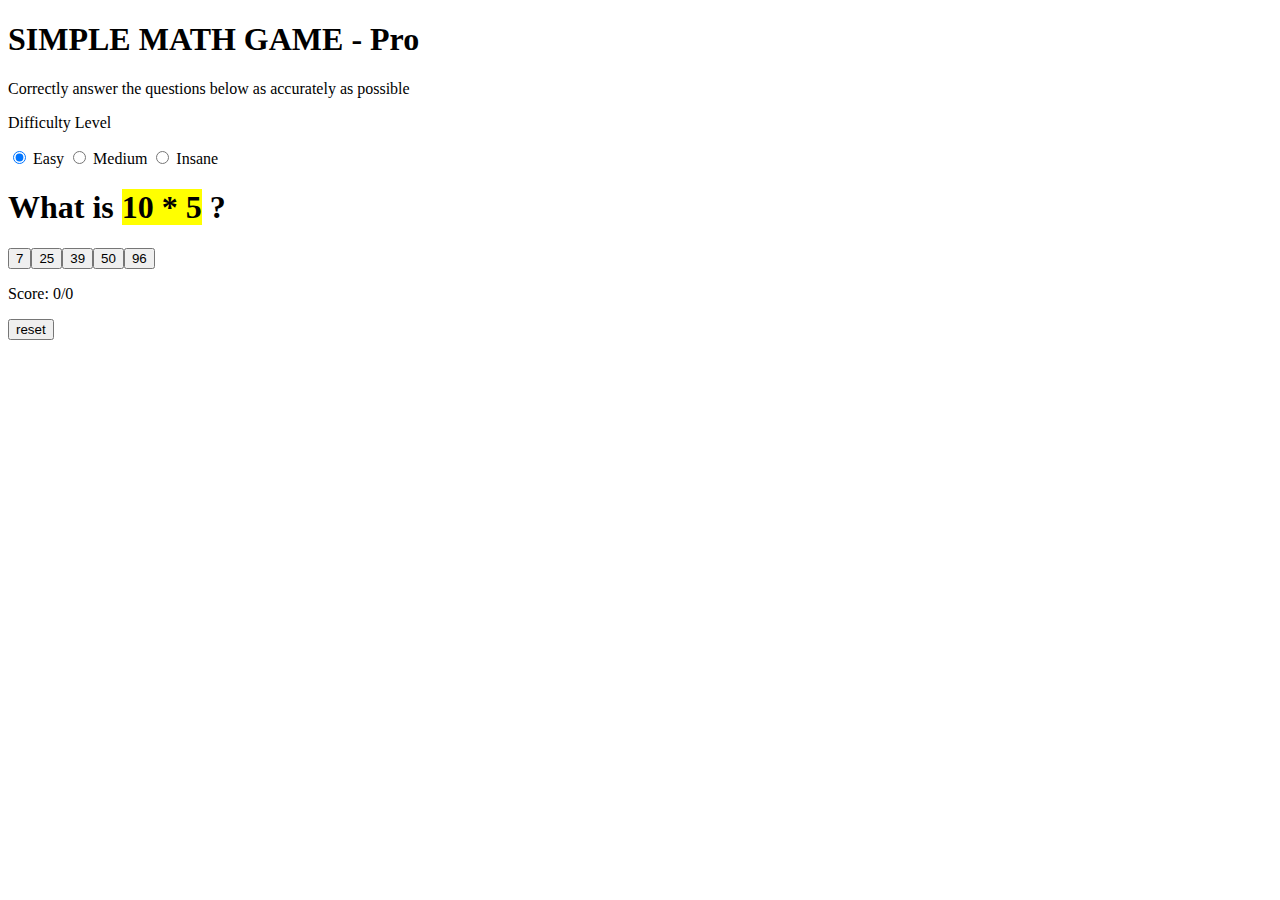
<file: CS-416 Web Programming/Dynamic Math Game Quiz/Hw-3_Jordan_Phan/simple-math-game.html>
<!DOCTYPE html>
<html lang="en">
<head>
    <meta charset="UTF-8">
    <meta name="viewport" content="width=device-width, initial-scale=1">
    <title>Hw-3: Extra Credit</title>
    <link href="https://cdn.jsdelivr.net/npm/bootstrap@5.3.2/dist/css/bootstrap.min.css" rel="stylesheet"
          integrity="sha384-T3c6CoIi6uLrA9TneNEoa7RxnatzjcDSCmG1MXxSR1GAsXEV/Dwwykc2MPK8M2HN" crossorigin="anonymous">
</head>
<body>
<div class="container bg-white text-start rounded shadow my-5 p-5">
    <div class="row ">
        <div class="col-12">
            <h1 class="text-center text-primary">SIMPLE MATH GAME - Pro</h1>
        </div>
    </div>
    <div class="row ">
        <div class="col-12">
            <p class="text-center">Correctly answer the questions below as accurately as possible</p>
        </div>
    </div>
    <div class="row ">
        <div class="col-12">
            <p class="text-center fs-1">Difficulty Level</p>
        </div>
    </div>
    <div class="row mb-3">
        <div class="col-12 text-center">
            <div class="btn-group" role="group" id="radio" aria-label="Basic radio toggle button group">
                <input type="radio" class="btn-check" name="btnradio" id="btnradio0"  value=0 checked>
                <label class="btn btn-outline-danger" for="btnradio0">Easy</label>

                <input type="radio" class="btn-check" name="btnradio" id="btnradio1"  value=1>
                <label class="btn btn-outline-danger" for="btnradio1">Medium</label>

                <input type="radio" class="btn-check" name="btnradio" id="btnradio2"  value=2>
                <label class="btn btn-outline-danger" for="btnradio2">Insane</label>
            </div>
        </div>
    </div>

    <div class="row ">
        <div class="col-12">
            <h1 class="text-center display-4">What is
                <mark class="font-monospace"><span id="firstNumber"></span> * <span id="secondNumber"></span></mark>
                ?
            </h1>
        </div>
    </div>
    <div class="row mt-3">
        <div class="col-lg-5">
            </div>
        <div class="col-lg-2">
            <div id="time" ></div>
        </div>
        <div class="col-lg-5">
            </div>
    </div>
    <div class="row my-3">
        <div class="col-12">
            <div id="button-container" class="d-grid gap-2 d-sm-block text-center mt">
            </div>
        </div>
    </div>
    <div class="row ">
        <div class="col-12">
            <p id="feedback" class=" text-center fs-2"></p>
        </div>
    </div>
    <div class="row ">
        <div class="col-12">
            <p class="text-center fs-2 text-primary">Score: <span id="score">0/0</span></p>
        </div>
    </div>
    <div class="row ">
        <div class="col-12 text-center">
            <button class=" btn btn-warning btn-lg" id="reset" type="button">reset</button>
        </div>
    </div>
</div>

<script src="https://cdn.jsdelivr.net/npm/jquery@3.7.1/dist/jquery.min.js"></script>
<script src="js/simple-math-game.js"></script>

</body>
</html>
</file>
